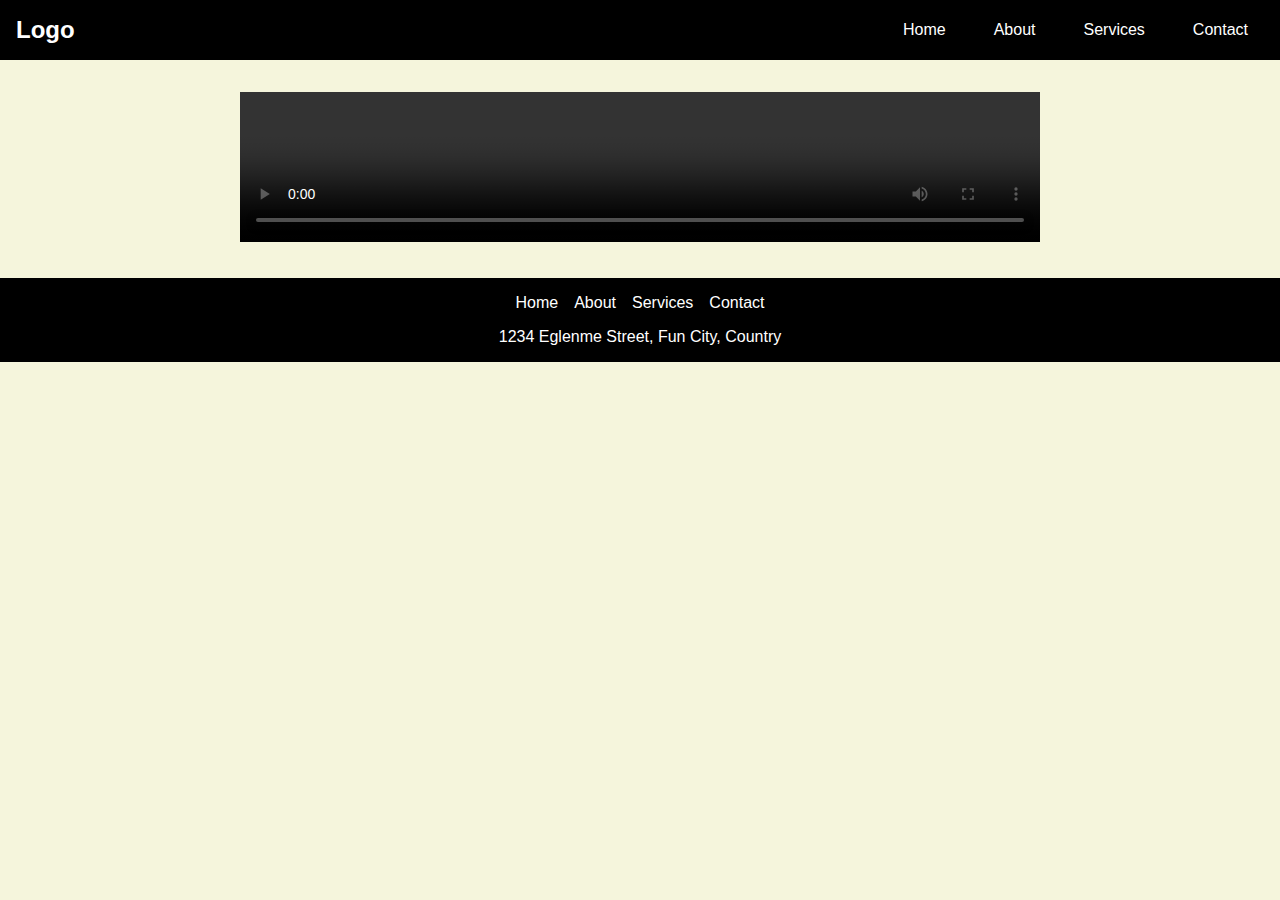
<file: index.html>
<!DOCTYPE html>
<html lang="en">
<head>
    <meta charset="UTF-8">
    <meta name="viewport" content="width=device-width, initial-scale=1.0">
    <title>Eglenme Sistemi</title>
    <link rel="stylesheet" href="style.css">
</head>
<body>
    <header>
        <nav>
            <div class="logo">Logo</div>
            <ul class="nav-links">
                <li><a href="#">Home</a></li>
                <li><a href="#">About</a></li>
                <li class="dropdown">
                    <a href="#">Services</a>
                    <ul class="dropdown-menu">
                        <li><a href="#">Service 1</a></li>
                        <li><a href="#">Service 2</a></li>
                        <li><a href="#">Service 3</a></li>
                    </ul>
                </li>
                <li><a href="#">Contact</a></li>
            </ul>
        </nav>
    </header>
    <main>
        <section class="hero">
            <video controls>
                <!-- Placeholder for video -->
            </video>
        </section>
    </main>
    <footer>
        <ul class="footer-links">
            <li><a href="#">Home</a></li>
            <li><a href="#">About</a></li>
            <li><a href="#">Services</a></li>
            <li><a href="#">Contact</a></li>
        </ul>
        <address>
            1234 Eglenme Street, Fun City, Country
        </address>
    </footer>
</body>
</html>
</file>
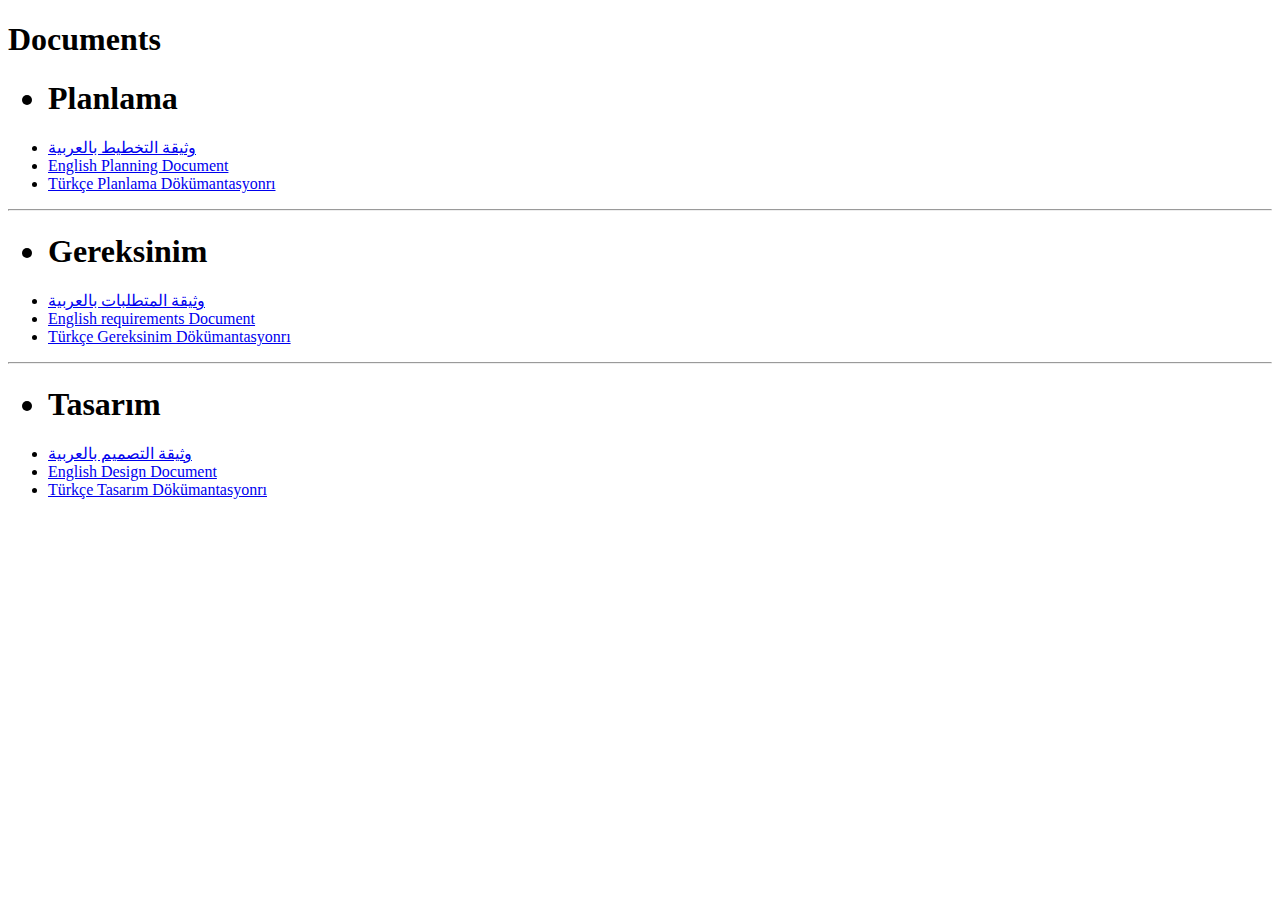
<file: Documents/documents.html>
<!DOCTYPE html>
<html lang="en">
<head>
    <meta charset="UTF-8">
    <meta name="viewport" content="width=device-width, initial-scale=1.0">
    <title>Documents</title>
</head>
<body>
    <main>
        <h1>Documents</h1>
        <ul>
            <h1><li>Planlama</li></h1>
            <li><a href="./planning/planningAr.html" >وثيقة التخطيط بالعربية</a></li>
            <li><a href="./planning/planningEn.html" >English Planning Document</a></li>
            <li><a href="./planning/planningTr.html" >Türkçe Planlama Dökümantasyonrı</a></li>
        </ul>
        <hr>
        <ul>
            <h1><li>Gereksinim</li></h1> 
            <li><a href="./requirements/requirementsAr.html" >وثيقة المتطلبات بالعربية</a></li>
            <li><a href="./requirements/requirementsEn.html" >English requirements Document</a></li>
            <li><a href="./requirements/requirementsTr.html" >Türkçe Gereksinim Dökümantasyonrı</a></li>
        </ul>
        <hr>
        <ul>
            <h1><li>Tasarım</li></h1>
            <li><a href="./design/DesignAr.html" >وثيقة التصميم بالعربية</a></li>
            <li><a href="./design/designEn.html" >English Design Document</a></li>
            <li><a href="./design/designTr.html" >Türkçe Tasarım Dökümantasyonrı</a></li>
        </ul>
    </main>
    
</body>
</html>
</file>
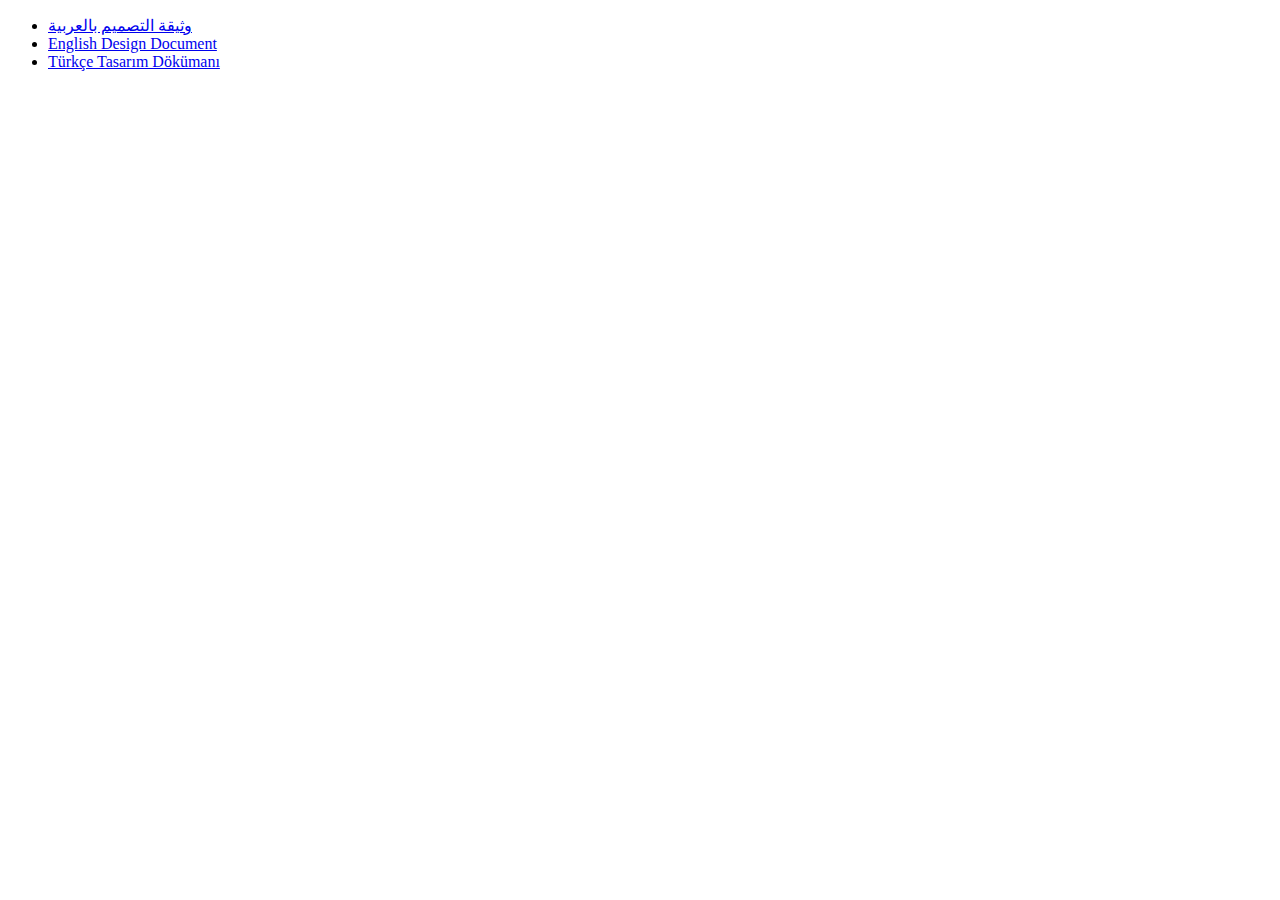
<file: Documents/design/design.html>
<!DOCTYPE html>
<html lang="en">
<head>
    <meta charset="UTF-8">
    <meta name="viewport" content="width=device-width, initial-scale=1.0">
    <title>Design</title>
</head>
<body>
    <ul>
        <li><a href="./DesignAr.html">وثيقة التصميم بالعربية</a></li>
        <li><a href="./designEn.html">English Design Document</a></li>
        <li><a href="./designTr.html">Türkçe Tasarım Dökümanı</a></li>
    </ul>
    
</body>
</html>
</file>
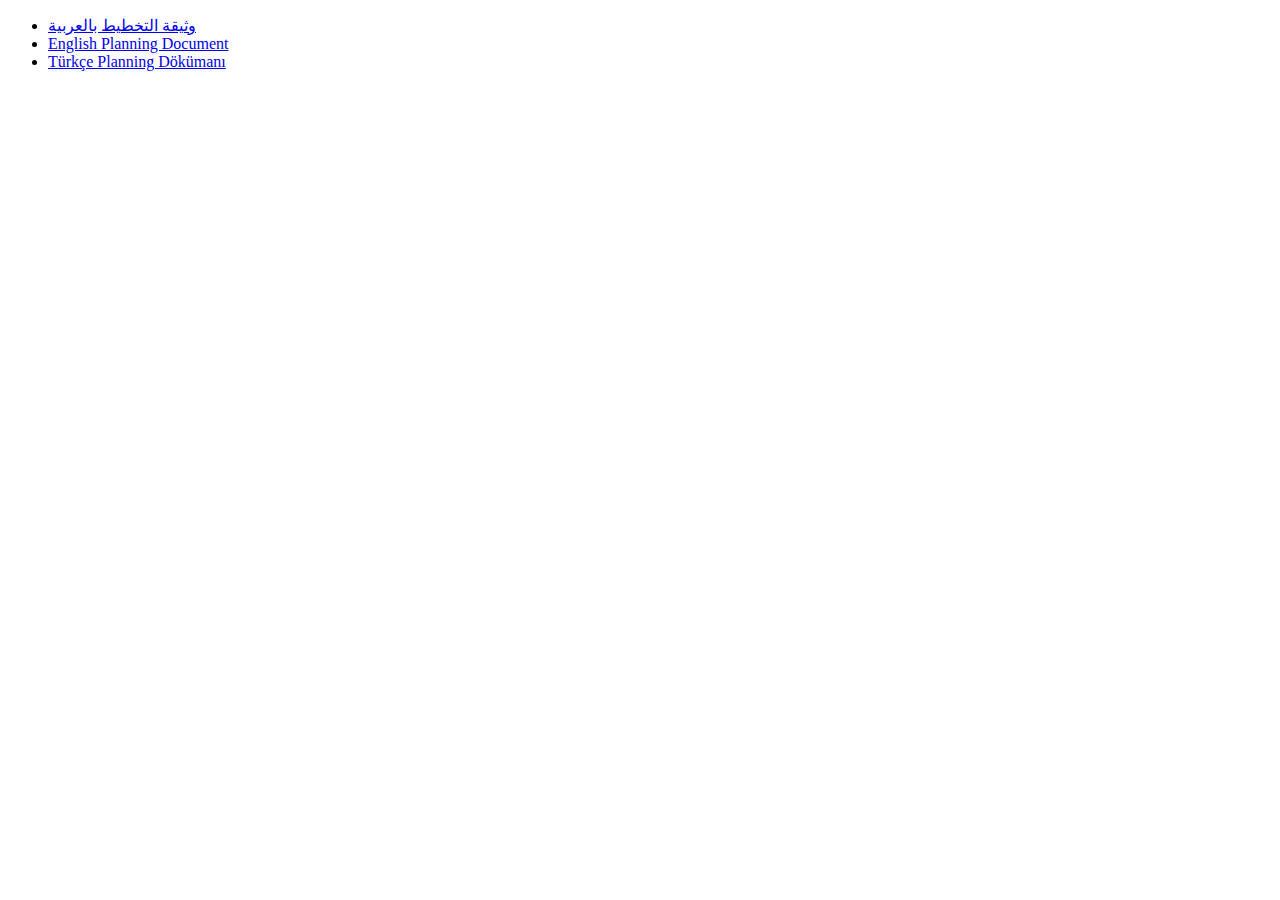
<file: Documents/planning/planning.html>
<!DOCTYPE html>
<html lang="en">
<head>
    <meta charset="UTF-8">
    <meta name="viewport" content="width=device-width, initial-scale=1.0">
    <title>Planning</title>
</head>
<body>
    <ul>
        <li><a href="./planningAr.html">وثيقة التخطيط بالعربية</a></li>
        <li><a href="./planningEn.html">English Planning Document</a></li>
        <li><a href="./planningTr.html">Türkçe Planning Dökümanı</a></li>
    </ul>
</body>
</html>
</file>
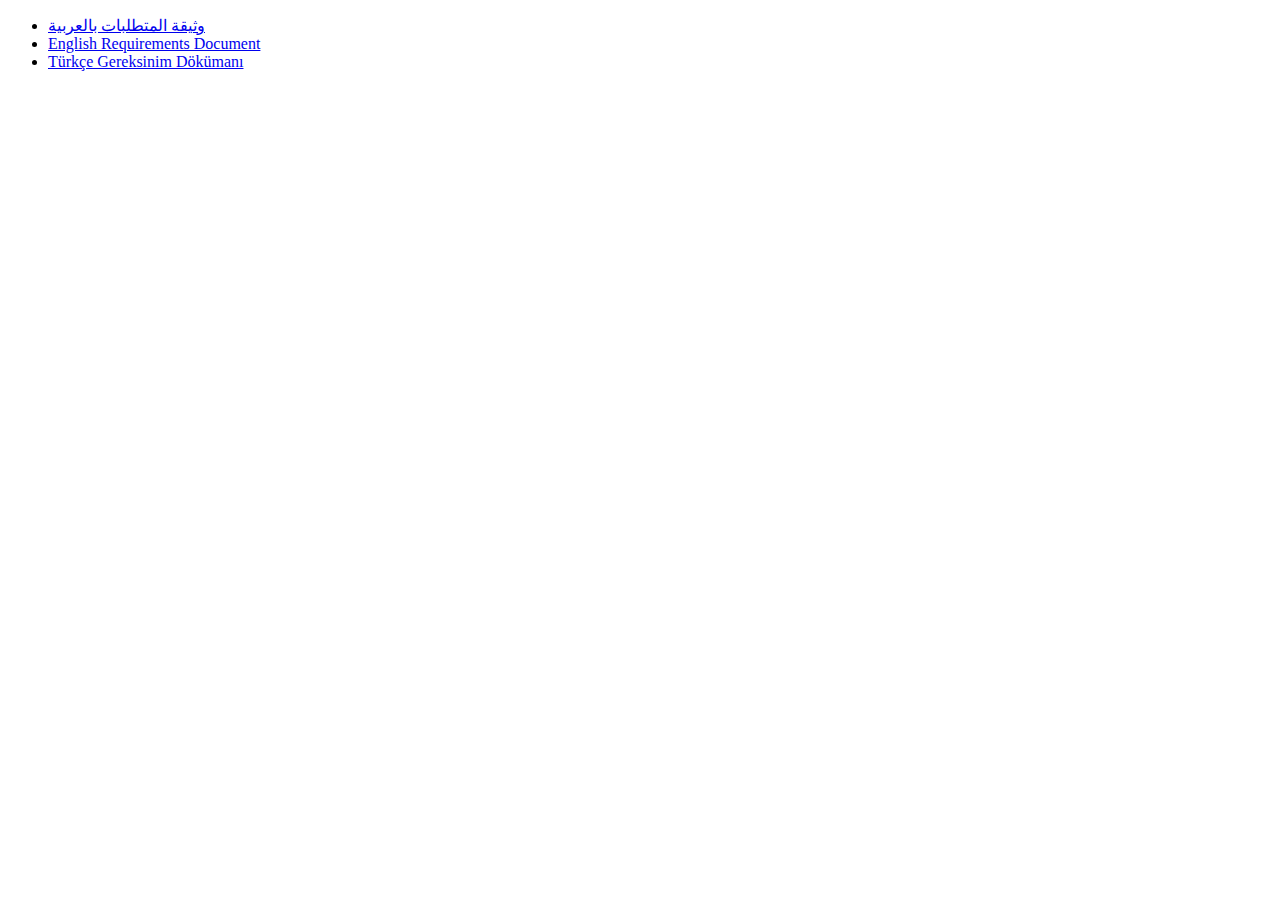
<file: Documents/requirements/requirements.html>
<!DOCTYPE html>
<html lang="en">
<head>
    <meta charset="UTF-8">
    <meta name="viewport" content="width=device-width, initial-scale=1.0">
    <title>Requirements</title>
</head>
<body>
    <ul>
        <li><a href="./requirementsAr.html">وثيقة المتطلبات بالعربية</a></li>
        <li><a href="./requirementsEn.html">English Requirements Document</a></li>
        <li><a href="./requirementsTr.html">Türkçe Gereksinim Dökümanı</a></li>
    </ul>
</body>
</html>
</file>
<file: style.css>
body {
    margin: 0;
    font-family: Arial, sans-serif;
    background-color: beige;
    color: white;
}

header {
    background-color: black;
    padding: 1rem;
}

nav {
    display: flex;
    justify-content: space-between;
    align-items: center;
}

.logo {
    font-size: 1.5rem;
    font-weight: bold;
}

.nav-links {
    list-style: none;
    display: flex;
    gap: 1rem;
    margin: 0;
    padding: 0;
}

.nav-links li {
    position: relative;
}

.nav-links a {
    text-decoration: none;
    color: white;
    padding: 0.5rem 1rem;
    transition: all 0.3s ease-in-out;
}

.nav-links a:hover {
    background-color: white;
    color: black;
}

.dropdown-menu {
    display: none;
    position: absolute;
    top: 100%;
    left: 0;
    background-color: black;
    list-style: none;
    padding: 0;
    margin: 0;
}

.dropdown:hover .dropdown-menu {
    display: block;
}

.dropdown-menu li a {
    display: block;
    padding: 0.5rem 1rem;
}

.hero {
    padding: 2rem;
    text-align: center;
}

video {
    width: 80%;
    max-width: 800px;
    height: auto;
    background-color: black;
}

footer {
    background-color: black;
    padding: 1rem;
    text-align: center;
}

.footer-links {
    list-style: none;
    display: flex;
    justify-content: center;
    gap: 1rem;
    margin: 0;
    padding: 0;
}

.footer-links a {
    text-decoration: none;
    color: white;
    transition: all 0.3s ease-in-out;
}

.footer-links a:hover {
    background-color: white;
    color: black;
}

address {
    margin-top: 1rem;
    font-style: normal;
}
</file>
